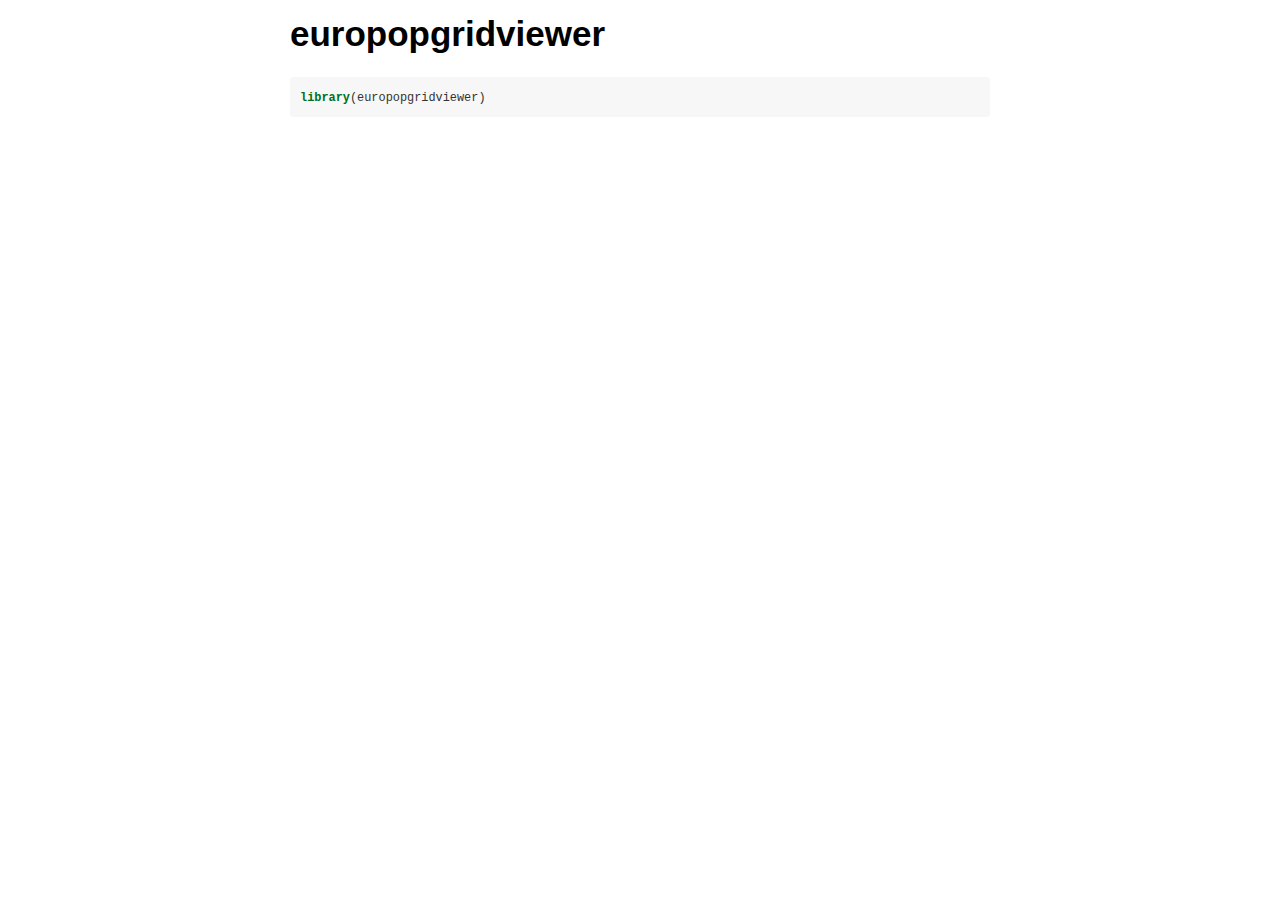
<file: doc/europopgridviewer.html>
<!DOCTYPE html>

<html>

<head>

<meta charset="utf-8" />
<meta name="generator" content="pandoc" />
<meta http-equiv="X-UA-Compatible" content="IE=EDGE" />

<meta name="viewport" content="width=device-width, initial-scale=1" />



<title>europopgridviewer</title>


<style type="text/css">
  code{white-space: pre-wrap;}
  span.smallcaps{font-variant: small-caps;}
  span.underline{text-decoration: underline;}
  div.column{display: inline-block; vertical-align: top; width: 50%;}
  div.hanging-indent{margin-left: 1.5em; text-indent: -1.5em;}
  ul.task-list{list-style: none;}
    </style>



<style type="text/css">
  code {
    white-space: pre;
  }
  .sourceCode {
    overflow: visible;
  }
</style>
<style type="text/css" data-origin="pandoc">
a.sourceLine { display: inline-block; line-height: 1.25; }
a.sourceLine { pointer-events: none; color: inherit; text-decoration: inherit; }
a.sourceLine:empty { height: 1.2em; }
.sourceCode { overflow: visible; }
code.sourceCode { white-space: pre; position: relative; }
div.sourceCode { margin: 1em 0; }
pre.sourceCode { margin: 0; }
@media screen {
div.sourceCode { overflow: auto; }
}
@media print {
code.sourceCode { white-space: pre-wrap; }
a.sourceLine { text-indent: -1em; padding-left: 1em; }
}
pre.numberSource a.sourceLine
  { position: relative; left: -4em; }
pre.numberSource a.sourceLine::before
  { content: attr(data-line-number);
    position: relative; left: -1em; text-align: right; vertical-align: baseline;
    border: none; pointer-events: all; display: inline-block;
    -webkit-touch-callout: none; -webkit-user-select: none;
    -khtml-user-select: none; -moz-user-select: none;
    -ms-user-select: none; user-select: none;
    padding: 0 4px; width: 4em;
    color: #aaaaaa;
  }
pre.numberSource { margin-left: 3em; border-left: 1px solid #aaaaaa;  padding-left: 4px; }
div.sourceCode
  {  }
@media screen {
a.sourceLine::before { text-decoration: underline; }
}
code span.al { color: #ff0000; font-weight: bold; } /* Alert */
code span.an { color: #60a0b0; font-weight: bold; font-style: italic; } /* Annotation */
code span.at { color: #7d9029; } /* Attribute */
code span.bn { color: #40a070; } /* BaseN */
code span.bu { } /* BuiltIn */
code span.cf { color: #007020; font-weight: bold; } /* ControlFlow */
code span.ch { color: #4070a0; } /* Char */
code span.cn { color: #880000; } /* Constant */
code span.co { color: #60a0b0; font-style: italic; } /* Comment */
code span.cv { color: #60a0b0; font-weight: bold; font-style: italic; } /* CommentVar */
code span.do { color: #ba2121; font-style: italic; } /* Documentation */
code span.dt { color: #902000; } /* DataType */
code span.dv { color: #40a070; } /* DecVal */
code span.er { color: #ff0000; font-weight: bold; } /* Error */
code span.ex { } /* Extension */
code span.fl { color: #40a070; } /* Float */
code span.fu { color: #06287e; } /* Function */
code span.im { } /* Import */
code span.in { color: #60a0b0; font-weight: bold; font-style: italic; } /* Information */
code span.kw { color: #007020; font-weight: bold; } /* Keyword */
code span.op { color: #666666; } /* Operator */
code span.ot { color: #007020; } /* Other */
code span.pp { color: #bc7a00; } /* Preprocessor */
code span.sc { color: #4070a0; } /* SpecialChar */
code span.ss { color: #bb6688; } /* SpecialString */
code span.st { color: #4070a0; } /* String */
code span.va { color: #19177c; } /* Variable */
code span.vs { color: #4070a0; } /* VerbatimString */
code span.wa { color: #60a0b0; font-weight: bold; font-style: italic; } /* Warning */

</style>
<script>
// apply pandoc div.sourceCode style to pre.sourceCode instead
(function() {
  var sheets = document.styleSheets;
  for (var i = 0; i < sheets.length; i++) {
    if (sheets[i].ownerNode.dataset["origin"] !== "pandoc") continue;
    try { var rules = sheets[i].cssRules; } catch (e) { continue; }
    var j = 0;
    while (j < rules.length) {
      var rule = rules[j];
      // check if there is a div.sourceCode rule
      if (rule.type !== rule.STYLE_RULE || rule.selectorText !== "div.sourceCode") {
        j++;
        continue;
      }
      var style = rule.style.cssText;
      // check if color or background-color is set
      if (rule.style.color === '' && rule.style.backgroundColor === '') {
        j++;
        continue;
      }
      // replace div.sourceCode by a pre.sourceCode rule
      sheets[i].deleteRule(j);
      sheets[i].insertRule('pre.sourceCode{' + style + '}', j);
    }
  }
})();
</script>




<style type="text/css">body {
background-color: #fff;
margin: 1em auto;
max-width: 700px;
overflow: visible;
padding-left: 2em;
padding-right: 2em;
font-family: "Open Sans", "Helvetica Neue", Helvetica, Arial, sans-serif;
font-size: 14px;
line-height: 1.35;
}
#TOC {
clear: both;
margin: 0 0 10px 10px;
padding: 4px;
width: 400px;
border: 1px solid #CCCCCC;
border-radius: 5px;
background-color: #f6f6f6;
font-size: 13px;
line-height: 1.3;
}
#TOC .toctitle {
font-weight: bold;
font-size: 15px;
margin-left: 5px;
}
#TOC ul {
padding-left: 40px;
margin-left: -1.5em;
margin-top: 5px;
margin-bottom: 5px;
}
#TOC ul ul {
margin-left: -2em;
}
#TOC li {
line-height: 16px;
}
table {
margin: 1em auto;
border-width: 1px;
border-color: #DDDDDD;
border-style: outset;
border-collapse: collapse;
}
table th {
border-width: 2px;
padding: 5px;
border-style: inset;
}
table td {
border-width: 1px;
border-style: inset;
line-height: 18px;
padding: 5px 5px;
}
table, table th, table td {
border-left-style: none;
border-right-style: none;
}
table thead, table tr.even {
background-color: #f7f7f7;
}
p {
margin: 0.5em 0;
}
blockquote {
background-color: #f6f6f6;
padding: 0.25em 0.75em;
}
hr {
border-style: solid;
border: none;
border-top: 1px solid #777;
margin: 28px 0;
}
dl {
margin-left: 0;
}
dl dd {
margin-bottom: 13px;
margin-left: 13px;
}
dl dt {
font-weight: bold;
}
ul {
margin-top: 0;
}
ul li {
list-style: circle outside;
}
ul ul {
margin-bottom: 0;
}
pre, code {
background-color: #f7f7f7;
border-radius: 3px;
color: #333;
white-space: pre-wrap; 
}
pre {
border-radius: 3px;
margin: 5px 0px 10px 0px;
padding: 10px;
}
pre:not([class]) {
background-color: #f7f7f7;
}
code {
font-family: Consolas, Monaco, 'Courier New', monospace;
font-size: 85%;
}
p > code, li > code {
padding: 2px 0px;
}
div.figure {
text-align: center;
}
img {
background-color: #FFFFFF;
padding: 2px;
border: 1px solid #DDDDDD;
border-radius: 3px;
border: 1px solid #CCCCCC;
margin: 0 5px;
}
h1 {
margin-top: 0;
font-size: 35px;
line-height: 40px;
}
h2 {
border-bottom: 4px solid #f7f7f7;
padding-top: 10px;
padding-bottom: 2px;
font-size: 145%;
}
h3 {
border-bottom: 2px solid #f7f7f7;
padding-top: 10px;
font-size: 120%;
}
h4 {
border-bottom: 1px solid #f7f7f7;
margin-left: 8px;
font-size: 105%;
}
h5, h6 {
border-bottom: 1px solid #ccc;
font-size: 105%;
}
a {
color: #0033dd;
text-decoration: none;
}
a:hover {
color: #6666ff; }
a:visited {
color: #800080; }
a:visited:hover {
color: #BB00BB; }
a[href^="http:"] {
text-decoration: underline; }
a[href^="https:"] {
text-decoration: underline; }

code > span.kw { color: #555; font-weight: bold; } 
code > span.dt { color: #902000; } 
code > span.dv { color: #40a070; } 
code > span.bn { color: #d14; } 
code > span.fl { color: #d14; } 
code > span.ch { color: #d14; } 
code > span.st { color: #d14; } 
code > span.co { color: #888888; font-style: italic; } 
code > span.ot { color: #007020; } 
code > span.al { color: #ff0000; font-weight: bold; } 
code > span.fu { color: #900; font-weight: bold; } 
code > span.er { color: #a61717; background-color: #e3d2d2; } 
</style>




</head>

<body>




<h1 class="title toc-ignore">europopgridviewer</h1>



<div class="sourceCode" id="cb1"><pre class="sourceCode r"><code class="sourceCode r"><a class="sourceLine" id="cb1-1" data-line-number="1"><span class="kw">library</span>(europopgridviewer)</a></code></pre></div>



<!-- code folding -->


<!-- dynamically load mathjax for compatibility with self-contained -->
<script>
  (function () {
    var script = document.createElement("script");
    script.type = "text/javascript";
    script.src  = "https://mathjax.rstudio.com/latest/MathJax.js?config=TeX-AMS-MML_HTMLorMML";
    document.getElementsByTagName("head")[0].appendChild(script);
  })();
</script>

</body>
</html>
</file>
